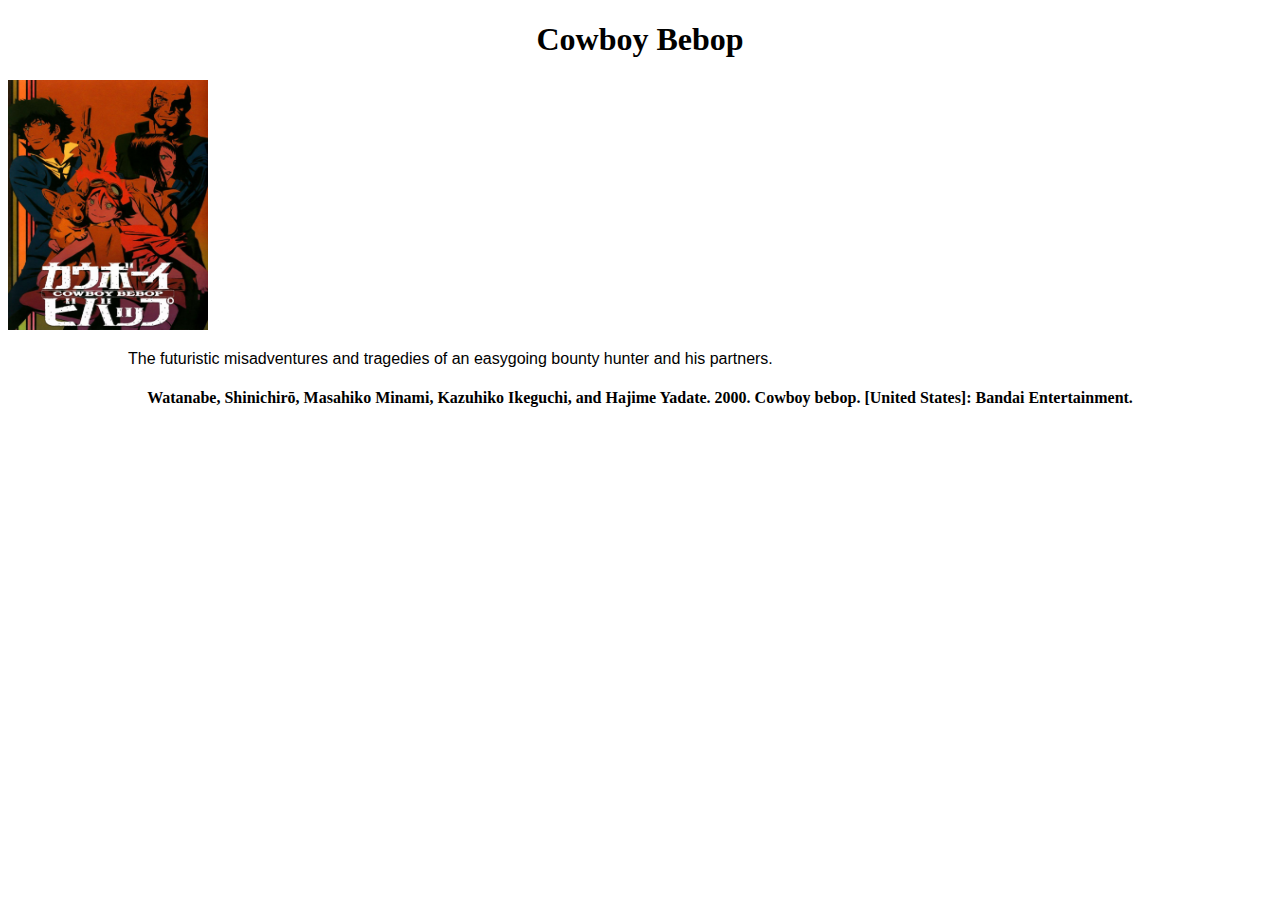
<file: index.html>
<!DOCTYPE html>
<html lang="en">

<head>
    <meta charset="UTF-8">
    <meta name="viewport" content="width=device-width, initial-scale=1.0">
    <link rel="stylesheet" type="text/css" href="style.css">
    <title>My Favorite Show</title>
</head>

<body>
    <main>
        <section>
            <h1 class="title">Cowboy Bebop</h1>
            <a href="https://www.imdb.com/title/tt0213338/">
                <img src="images/Cowboy_Bebop_TV_Series-232118024-large.jpg" class="poster"></a>
                <p class="description">The futuristic misadventures and tragedies of an easygoing bounty hunter and his partners.</p>
        </section>
    </main>
</body>
<Footer>
    <h4>
    Watanabe, Shinichirō, Masahiko Minami, Kazuhiko Ikeguchi, and Hajime Yadate. 2000. Cowboy bebop. [United States]: Bandai Entertainment.
    </h4>
</Footer>

</html>
</file>
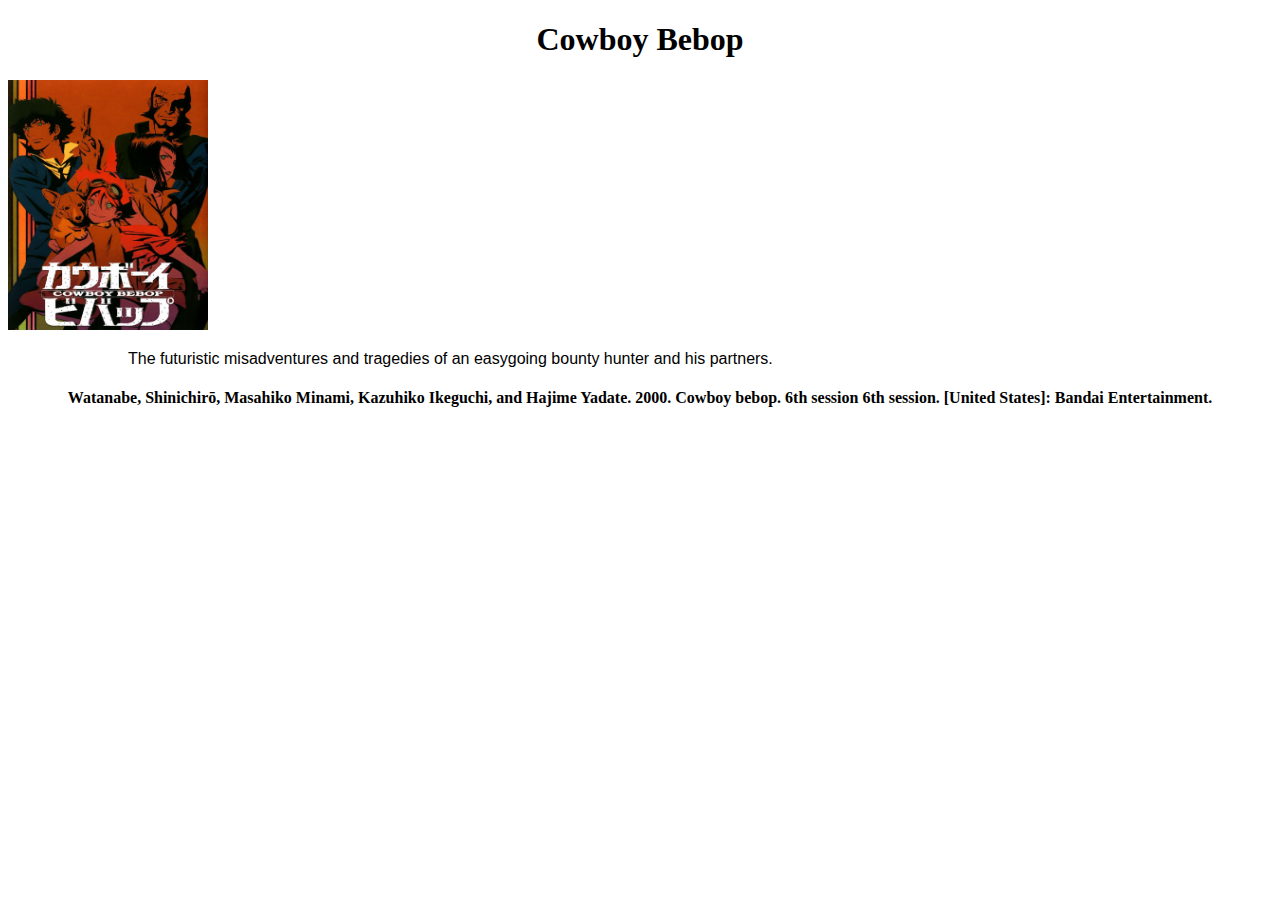
<file: movie.html>
<!DOCTYPE html>
<html lang="en">

<head>
    <meta charset="UTF-8">
    <meta name="viewport" content="width=device-width, initial-scale=1.0">
    <link rel="stylesheet" type="text/css" href="style.css">
    <title>My Favorite Movie</title>
</head>

<body>
    <main>
        <section>
            <h1 class="title">Cowboy Bebop</h1>
            <a href="https://www.imdb.com/title/tt0213338/">
                <img src="images/Cowboy_Bebop_TV_Series-232118024-large.jpg" class="poster"></a>
            <p class="description">The futuristic misadventures and tragedies of an easygoing bounty hunter and his partners.</p>
        </section>
    </main>
</body>
<Footer>
    <h4>
    Watanabe, Shinichirō, Masahiko Minami, Kazuhiko Ikeguchi, and Hajime Yadate. 2000. Cowboy bebop. 6th session 6th
    session. [United States]: Bandai Entertainment.
    </h4>
</Footer>

</html>
</file>
<file: style.css>
.body {background-color: darkgreen;}

.title {text-align: center;}

.poster {
    border-color: blueviolet;
    height: 250px;
    width: 200px;

}
.sizing {
    text-align: center;
}
.description {
    text-align: center;
    width: 70%;
    font-family: Impact, Haettenschweiler, 'Arial Narrow Bold', sans-serif;
}
footer {
    text-align: center;
    position: fixed;
    position: sticky;
}
</file>
